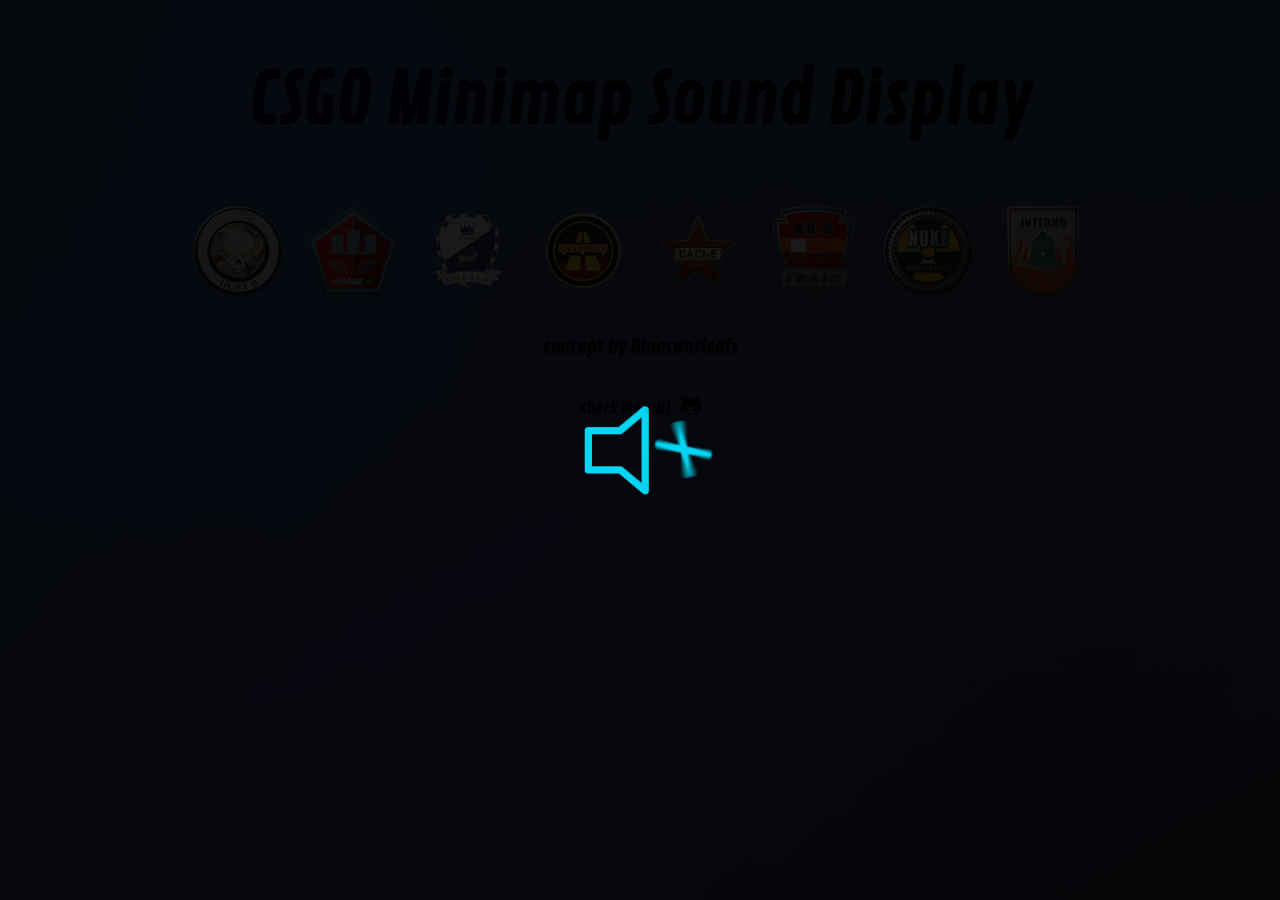
<file: index.html>
<!DOCTYPE html>
<html>

<head>
	<title>CSGO Sound Display</title>
	<link rel="icon" href ="MSDThumbnail.ico" type = 'image/x-icon'/>
	<meta charset="utf-8"/>
	<link href="style.css" type ="text/css" rel="stylesheet">
	<link href="https://fonts.googleapis.com/css?family=Contrail+One" rel="stylesheet">
	<meta name="viewport" content ="width=device-width, initial-scale=1.0">
</head>

<body>
<div id="load"></div>
<div id="main">

	<center>
		<h1 id="title">CSGO Minimap Sound Display</h1>

		<div class="header">
			<ul class="nav" id="mapNav">
				<li><a href="dust2.html"><img src="res/d2.png" alt="dust2" title="de_dust2" style="width:100px;height:auto;"></a></li>
				<li><a href="mirage.html"><img src="res/mirage.png" alt="mirage" title="de_mirage" style="width:100px;height:auto;"></a></li>
				<li><a href="cbble.html"><img src="res/cbble.png" alt="cbble" title="de_cbble" style="width:100px;height:auto;"></a></li>
				<li><a href="overpass.html"><img src="res/overpass.png" alt="overpass" title="de_overpass" style="width:100px;height:auto;"></a></li>
				<li><a href="cache.html"><img src="res/cache.png" alt="cache" title="de_cache" style="width:100px;height:auto;"></a></li>
				<li><a href="train.html"><img src="res/train.png" alt="train" title="de_train" style="width:100px;height:auto;"></a></li>
				<li><a href="nuke_upper.html"><img src="res/nuke.png" alt="nuke" title="de_nuke" style="width:100px;height:auto;"></a></li>
				<li><a href="inferno.html"><img src="res/inferno.png" alt="inferno" title="de_inferno" style="width:100px;height:auto;"></a></li>
			</ul>
		</div>

		<a class="reference" href="http://github.com/dinoswarleafs/"><h3>concept by Dinoswarleafs</h3></a>
		<div id="checkme" style="display:flex;flex-direction:row; justify-content:center;align-items:center;">
			<h4>check me out!</h4>
			<a class="me"  href="https://github.com/jaruserickson/csgo-sound-map"><img src="res/github.png" style="width:20px;height:auto;padding-left:10px;"></a>
		</div>
	</center>

</div>
<script src="loadscreen.js"></script>
</body>

</html>
</file>
<file: style.css>
body{
	font-family: 'Contrail One', cursive;
	background: url("res/exbg.png") repeat #777;
	overflow-x:hidden;
}

#title{
	padding-top:10px;
	font-size:70px;
	mix-blend-mode:overlay;
}

#main{
	min-height: -webkit-min-content;
	min-height: min-content;
	position:absolute;
	top:0;
	left:0;
	bottom:0;
	right:0;
	display: flex;
	flex-direction: column;
	justify-content: center;
	align-items:center;
}

ul.nav {
	list-style-type: none;
	margin: 0;
	padding: 0;
	overflow:hidden;
}

ul.nav li {
	display:inline;
}

ul.nav li a{
	display: inline-block;
	text-align: center;
	padding: 10px 6px;
	transition: 0.3s;
}

ul.nav li a:hover {opacity:0.5;}

a.me img {
	color:black;
	transition: 0.3s;
}

a.me img:hover {opacity:0.5;}

a.reference{text-decoration:none;}

a.reference h3{
	color:black;
	transition: 0.3s;
}

a.reference h3:hover {opacity:0.5;}

#bck{
	position:absolute;
	z-index:900;
	width: 80%;
	height: auto;
}

#map{
	position:absolute;
	z-index:1000;
	width: 80%;
	height: auto;
}

#draggable {
	width:80%;
}
.cursorContainer{
	max-width:1024px;
	max-height:1024px;
}

.mapContainer{
	max-width:1024px;
	max-height:1024px;
}

.dragme{
	position: absolute;
	cursor: move;
	z-index:1200;
	max-width: 100%;
	height: auto;
}

#header2{
	opacity:0.5;
	position:relative;
	float:left;
	z-index:1100;
}

#full{
	display:inline;
}

#selector a{
	text-decoration: none;
	color:black;
}

#selector h3:hover{opacity:0.5;}

#load{
	position:fixed;
	left:0px;
	top:0px;
	width: 100%;
	height: 100%;
	z-index: 10000;
	opacity: 0.9;
	background: url(res/poi.gif) 50% 50% no-repeat #000;
}
</file>
